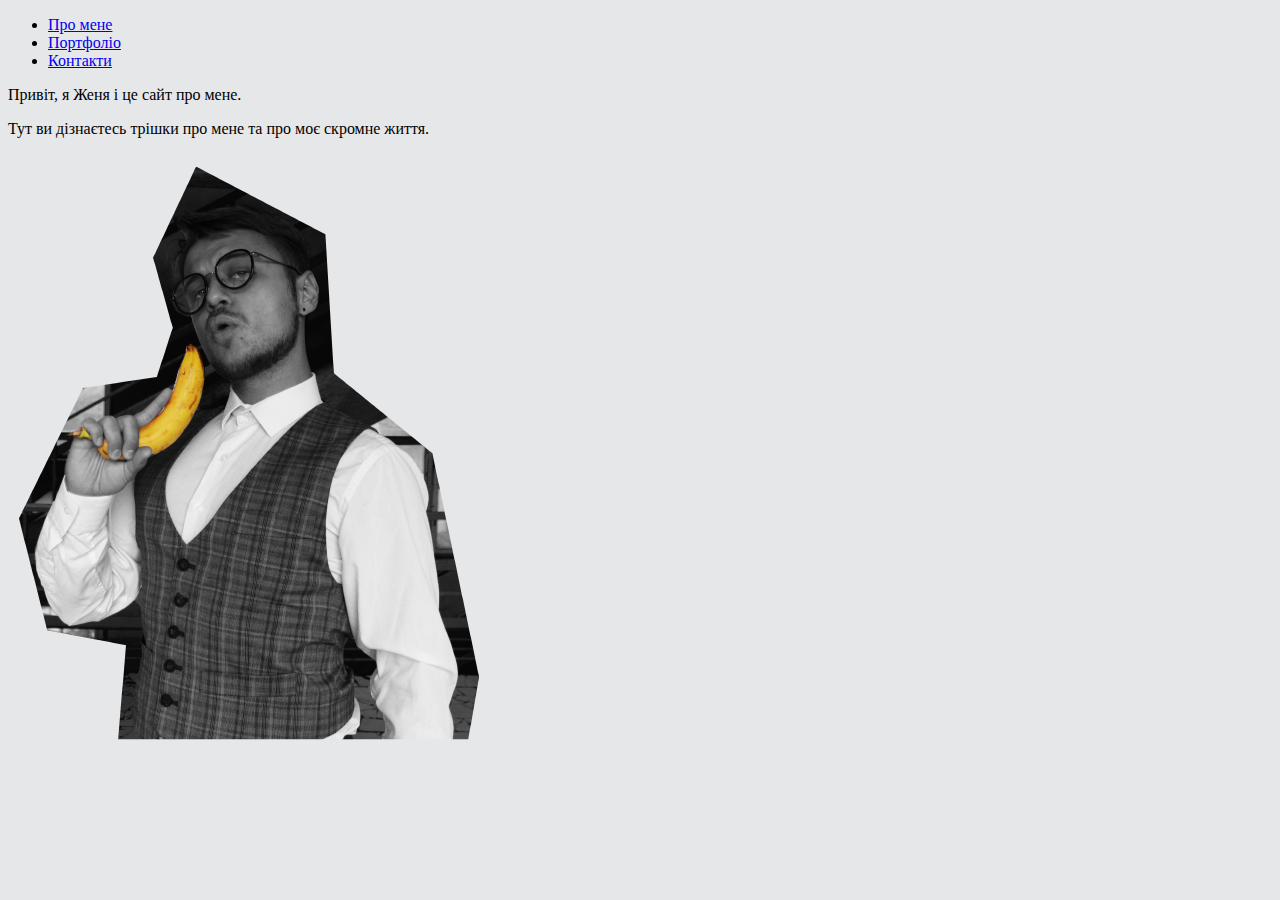
<file: about me.html>
<!DOCTYPE html>
<html lang="uk">
<head>
    <meta charset="UTF-8">
    <meta http-equiv="X-UA-Compatible" content="IE=edge">
    <meta name="viewport" content="width=device-width, initial-scale=1.0">
    <title>Моя найпрекрасніша веб-сторінка</title>
    <link rel="preconnect" href="https://fonts.google.com/specimen/Roboto#standard-styles">
    <link rel="stylesheet" href="style.css" />
    <meta name="description" content="Про мене">
    <meta property="og:image" content="https://EugeneDart.github.io/my_photo.jpg">
</head>
    <header id="header" class="header">
        <ul class="menu">
            <li><a href="#about" class="menubutton">Про мене</a></li>
            <li><a href="https://www.behance.net/eugenedolhopolov">Портфоліо</a></li>
            <li><a href="#contacts">Контакти</a></li>
        </ul>
    </header>
        <div class="container">
            <div class="wrapper">
                <div class="greeting">
                    <div class="title">
                        Привіт, я Женя і це сайт про <span>мене.</span>
                    </div>
                    <p class="intro">
                        Тут ви дізнаєтесь трішки про мене та про моє скромне життя.
                    </p>
                </div>
                <img src="img/spy3final.png" alt="spy3" class="spy3">
            </div>
        </div>
    <section>
        
    </section>
    </body>
</html>
</file>
<file: style.css>
body {
    background-color: rgb(230, 231, 232);
}
#page-title{
    color: royalblue;
    text-align: center;
        font-family: 'Roboto', bold;
}
#page-title2 {
    color: slateblue;
    text-align: center;
    font-family: 'Roboto', bold;
}
#clickit {
    color: cadetblue;
    font-family: 'Roboto', medium;
}
.abzac1{
    color: rgb(72, 72, 72);
    font-family: 'Roboto', medium;
}
.list {
    color: rgb(72, 72, 72);
    font-family: 'Roboto', light;
}
#page-title3{
    color: sienna;
    text-align: center;
    font-family: 'Roboto', bold;
}
</file>
